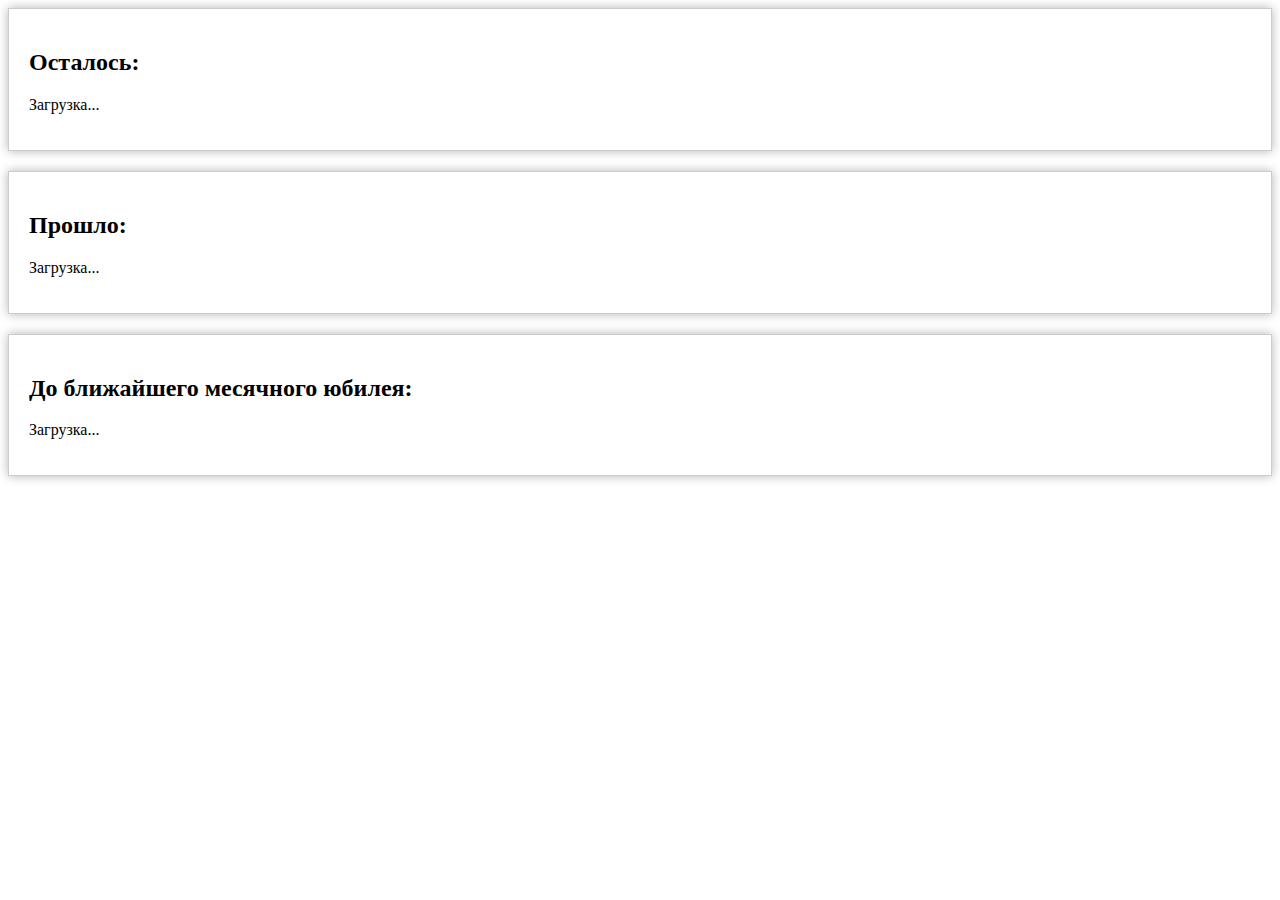
<file: index.html>
<!DOCTYPE html>
<html lang="en">
<head>
  <meta charset="UTF-8">
  <meta name="viewport" content="width=device-width, initial-scale=1.0">
  <title>Таймеры</title>
  <script src="script.js"></script>
  <link rel="stylesheet" href="styles.css">
</head>
<body>
<div class="timer-block">
  <h2>Осталось:</h2>
  <p id="countdown1">Загрузка...</p>
</div>
<div class="timer-block">
  <h2>Прошло:</h2>
  <p id="countdown2">Загрузка...</p>
</div>
<div class="timer-block">
  <h2>До ближайшего месячного юбилея:</h2>
  <p id="countdown3">Загрузка...</p>
</div>
</body>
</html>
</file>
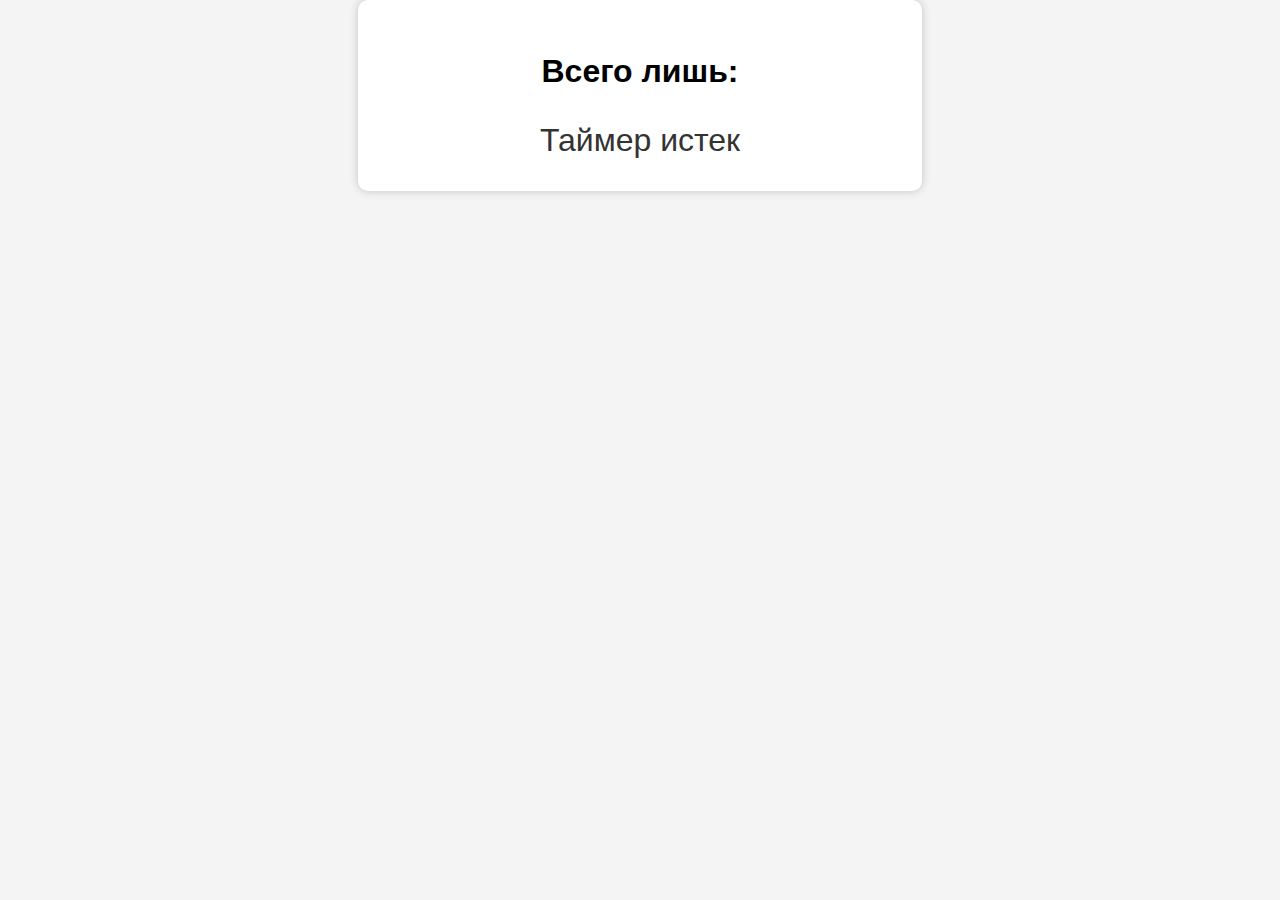
<file: timer.html>
<!DOCTYPE html>
<html lang="ru">
<head>
<meta charset="UTF-8">
<meta name="viewport" content="width=device-width, initial-scale=1.0">
<title>Сколько это ещё терпеть?</title>
<style>
  body {
    font-family: Arial, sans-serif;
    text-align: center;
    margin: 0;
    padding: 0;
    background-color: #f4f4f4;
  }
  .container {
    max-width: 500px;
    margin: 0 auto;
    padding: 2rem;
    background-color: #fff;
    border-radius: 10px;
    box-shadow: 0px 0px 10px rgba(0, 0, 0, 0.2);
  }
  .timer {
    font-size: 2rem;
    margin-top: 2rem;
    color: #333;
  }
</style>
</head>
<body>
<div class="container">
  <h1>Всего лишь:</h1>
  <div class="timer" id="countdown"></div>
</div>
<script>
  function updateCountdown() {
    const targetDate = new Date('2024-10-27T00:00:00+03:00');
    const now = new Date();
    const timeDifference = targetDate - now;

    if (timeDifference > 0) {
      const days = Math.floor(timeDifference / (1000 * 60 * 60 * 24));
      const hours = Math.floor((timeDifference % (1000 * 60 * 60 * 24)) / (1000 * 60 * 60));
      const minutes = Math.floor((timeDifference % (1000 * 60 * 60)) / (1000 * 60));
      const seconds = Math.floor((timeDifference % (1000 * 60)) / 1000);

      const countdownElement = document.getElementById('countdown');
      countdownElement.innerHTML = `${days}д ${hours}ч ${minutes}м ${seconds}с`;
    } else {
      const countdownElement = document.getElementById('countdown');
      countdownElement.innerHTML = 'Таймер истек';
    }
  }

  setInterval(updateCountdown, 1000);
  updateCountdown();
</script>
</body>
</html>
</file>
<file: styles.css>
.timer-block {
    border: 1px solid #ccc;
    padding: 20px;
    box-shadow: 0px 0px 10px rgba(0, 0, 0, 0.3);
    margin-bottom: 20px;
}
</file>
